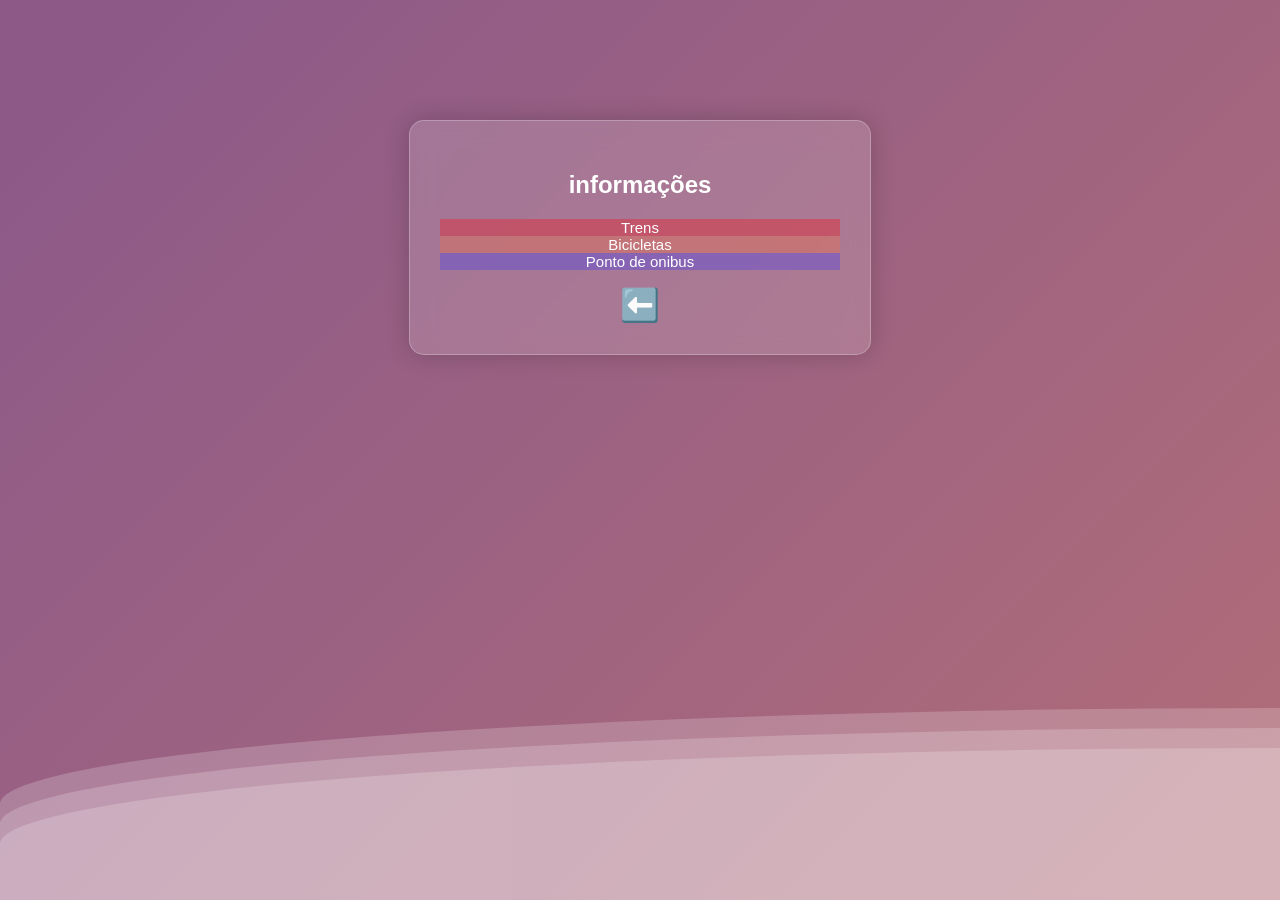
<file: Ajuda.html>
<!DOCTYPE html>
<html lang="pt-BR">
<head>
    <meta charset="UTF-8">
    <meta name="viewport" content="width=device-width, initial-scale=1.0">
    <title>informações</title>
    <link rel="stylesheet" href="/Css/Ajuda.css">
    <link rel="shortcut icon" href="/PoaLogo.png" type="image/x-icon">
</head>
<body>
    <!-- Fundo com waves -->
    <div class="vb-wave"></div>
    <div class="vb-wave vb-wave-2"></div>
    <div class="vb-wave vb-wave-3"></div>
    <!-- Caixa com blur -->
    <div class="vb-container">
        <h2>informações</h2>
        <p>
            <ul>
                <li class="trens">Trens</bcolor=></li>
                <li class="bike">Bicicletas</li>
                <li class="onibus">Ponto de onibus</li>
            </ul>
        </p>
        <a href="/site.html">⬅️</a>
    </div>
 
</body>
</html>
</file>
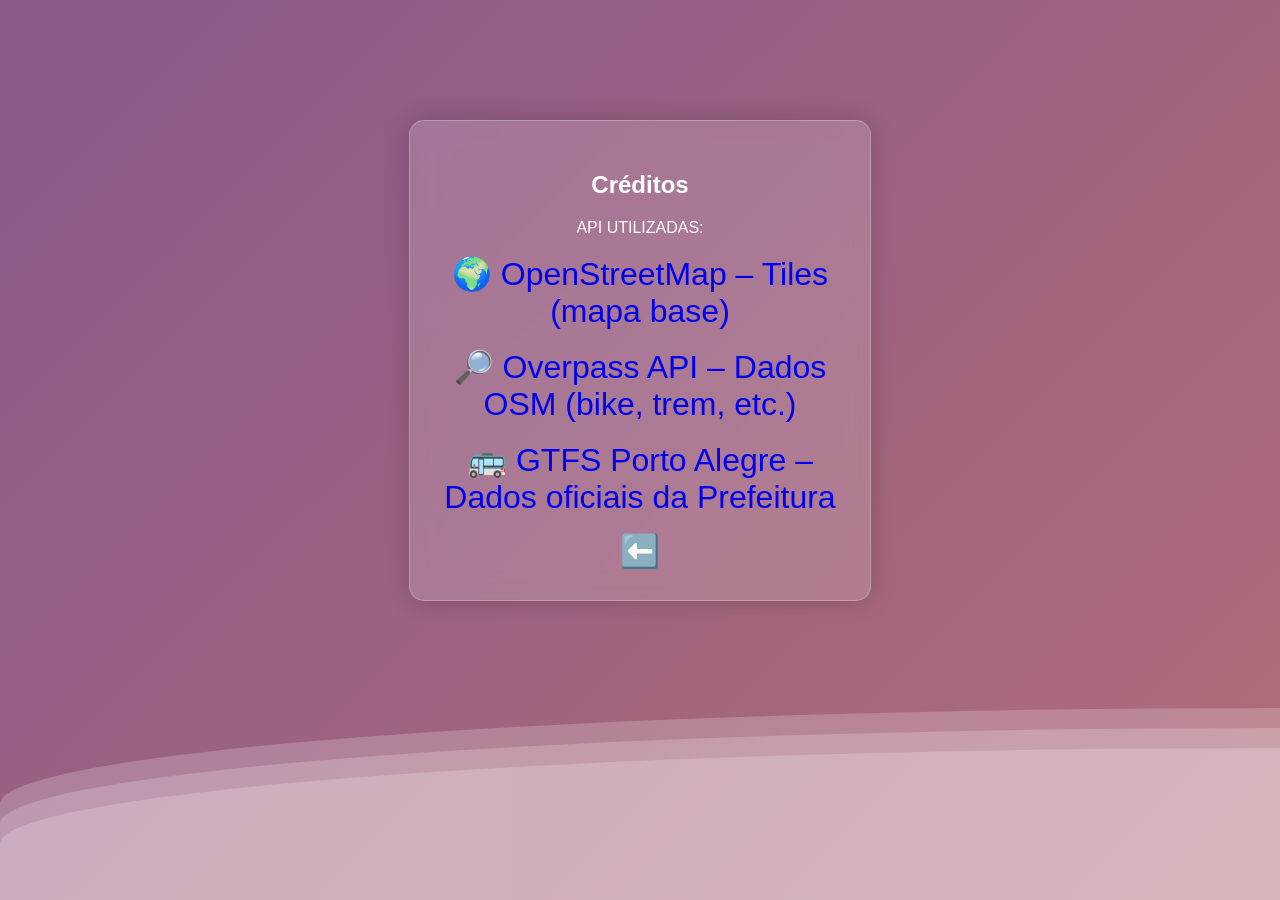
<file: Créditos.html>
<!DOCTYPE html>
<html lang="pt-BR">
<head>
    <meta charset="UTF-8">
    <meta name="viewport" content="width=device-width, initial-scale=1.0">
    <title>Caixa Transparente com Blur</title>
    <link rel="stylesheet" href="/Css/Créditos.css">
    <link rel="shortcut icon" href="/PoaLogo.png" type="image/x-icon">
</head>
<body>
    <!-- Fundo com waves -->
    <div class="vb-wave"></div>
    <div class="vb-wave vb-wave-2"></div>
    <div class="vb-wave vb-wave-3"></div>
    <!-- Caixa com blur -->
    <div class="vb-container">
        <h2>Créditos</h2>
        <p>
            API UTILIZADAS:
            <br><br>
            <a href="https://{s}.tile.openstreetmap.org/{z}/{x}/{y}.png">🌍 OpenStreetMap – Tiles (mapa base)</a>
            <br>
            <br>
           <a href="https://overpass-api.de/api/interpreter">🔎 Overpass API – Dados OSM (bike, trem, etc.)</a>
            <br>
            <br>
           <a href="https://dadosabertos.poa.br">🚌 GTFS Porto Alegre – Dados oficiais da Prefeitura</a> 
        </p>
        <a href="/site.html">⬅️</a>
    </div>

</body>
</html>
</file>
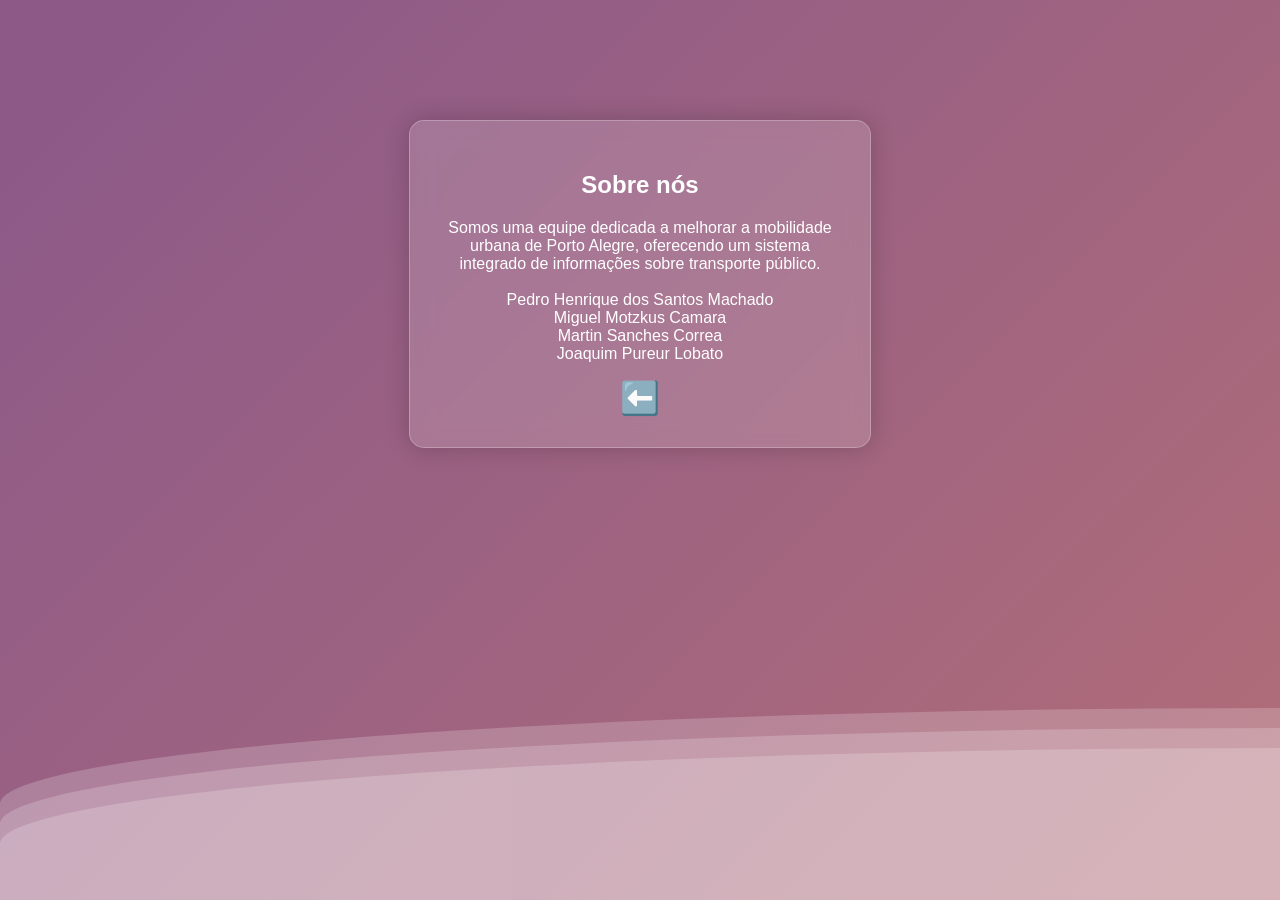
<file: Sobre.html>
<!DOCTYPE html>
<html lang="pt-BR">
<head>
    <meta charset="UTF-8">
    <meta name="viewport" content="width=device-width, initial-scale=1.0">
    <title>Caixa Transparente com Blur</title>
    <link rel="stylesheet" href="/Css/Sobre.css">
    <link rel="shortcut icon" href="/PoaLogo.png" type="image/x-icon">
</head>
<body>
    <!-- Fundo com waves -->
    <div class="vb-wave"></div>
    <div class="vb-wave vb-wave-2"></div>
    <div class="vb-wave vb-wave-3"></div>
    <!-- Caixa com blur -->
    <div class="vb-container">
        <h2>Sobre nós</h2>
        <p>
            Somos uma equipe dedicada a melhorar a mobilidade urbana de Porto Alegre,
          oferecendo um sistema integrado de informações sobre transporte público.
          <br>
          <br>
          Pedro Henrique dos Santos Machado <br> Miguel Motzkus Camara <br> Martin Sanches Correa <br> Joaquim Pureur Lobato
        </p>
        <a href="/site.html">⬅️</a>
    </div>

</body>
</html>
</file>
<file: Css/Ajuda.css>
body {
    margin: 0;
    font-family: -apple-system, BlinkMacSystemFont, sans-serif;
    overflow: hidden;
    background: linear-gradient(315deg, rgb(0, 0, 0) 3%, rgb(128, 128, 129) 38%, rgb(189, 115, 115) 68%, rgb(141, 90, 136) 98%);
    animation: vb-gradient 15s ease infinite;
    background-size: 400% 400%;
    background-attachment: fixed;
}
 
/* Animação do fundo */
@keyframes vb-gradient {
    0% { background-position: 0% 0%; }
    50% { background-position: 100% 100%; }
    100% { background-position: 0% 0%; }
}
 
/* ---- WAVES ---- */
.vb-wave {
    background: rgb(255 255 255 / 25%);
    border-radius: 1000% 1000% 0 0;
    position: fixed;
    width: 200%;
    height: 12em;
    animation: vb-waveMove 10s -3s linear infinite;
    transform: translate3d(0,0,0);
    opacity: 0.8;
    bottom: 0;
    left: 0;
    z-index: -1;
}
 
.vb-wave-2 {
    bottom: -1.25em;
    animation: vb-waveMove 18s linear reverse infinite;
}
 
.vb-wave-3 {
    bottom: -2.5em;
    animation: vb-waveMove 20s -1s reverse infinite;
}
 
@keyframes vb-waveMove {
    2% { transform: translateX(1); }
    25% { transform: translateX(-25%); }
    50% { transform: translateX(-50%); }
    75% { transform: translateX(-25%); }
    100% { transform: translateX(1); }
}
 
/* ---- GLASS BOX ---- */
.vb-container {
    width: 400px;
    margin: 120px auto;
    padding: 30px;
    border-radius: 15px;
 
    background: rgba(255, 255, 255, 0.15);
    backdrop-filter: blur(12px);
    -webkit-backdrop-filter: blur(12px);
 
    border: 1px solid rgba(255, 255, 255, 0.25);
    box-shadow: 0 0 25px rgba(0,0,0,0.2);
    text-align: center;
    color: white;
}
 
/* Input estilizado */
.vb-input {
    width: 90%;
    padding: 12px;
    margin-top: 15px;
    border-radius: 10px;
    border: none;
    outline: none;
    background: rgba(255,255,255,0.2);
    color: white;
    backdrop-filter: blur(8px);
}
 
.vb-input::placeholder {
    color: #eee;
}
 
ul{
    list-style-type: none;
    padding: 0;
    font-size: 15px;
}
 
.trens {
    background-color: rgba(255, 0, 0, 0.295);
}
 
.onibus {
    background-color:rgba(50, 50, 255, 0.29)
}
 
.bike {
    background-color: rgba(255, 105, 51, 0.295);
}

a {
    font-size: 32px;
    text-decoration: none;
}
</file>
<file: Css/Créditos.css>
body {
    margin: 0;
    font-family: -apple-system, BlinkMacSystemFont, sans-serif;
    overflow: hidden;
    background: linear-gradient(315deg, rgb(0, 0, 0) 3%, rgb(128, 128, 129) 38%, rgb(189, 115, 115) 68%, rgb(141, 90, 136) 98%);
    animation: vb-gradient 15s ease infinite;
    background-size: 400% 400%;
    background-attachment: fixed;
    text-decoration: none;
}


/* Animação do fundo */
@keyframes vb-gradient {
    0% { background-position: 0% 0%; }
    50% { background-position: 100% 100%; }
    100% { background-position: 0% 0%; }
}

/* ---- WAVES ---- */
.vb-wave {
    background: rgb(255 255 255 / 25%);
    border-radius: 1000% 1000% 0 0;
    position: fixed;
    width: 200%;
    height: 12em;
    animation: vb-waveMove 10s -3s linear infinite;
    transform: translate3d(0,0,0);
    opacity: 0.8;
    bottom: 0;
    left: 0;
    z-index: -1;
}

.vb-wave-2 {
    bottom: -1.25em;
    animation: vb-waveMove 18s linear reverse infinite;
}

.vb-wave-3 {
    bottom: -2.5em;
    animation: vb-waveMove 20s -1s reverse infinite;
}

@keyframes vb-waveMove {
    2% { transform: translateX(1); }
    25% { transform: translateX(-25%); }
    50% { transform: translateX(-50%); }
    75% { transform: translateX(-25%); }
    100% { transform: translateX(1); }
}

/* ---- GLASS BOX ---- */
.vb-container {
    width: 400px;
    margin: 120px auto;
    padding: 30px;
    border-radius: 15px;

    background: rgba(255, 255, 255, 0.15);
    backdrop-filter: blur(12px);
    -webkit-backdrop-filter: blur(12px);

    border: 1px solid rgba(255, 255, 255, 0.25);
    box-shadow: 0 0 25px rgba(0,0,0,0.2);
    text-align: center;
    color: white;
}

/* Input estilizado */
.vb-input {
    width: 90%;
    padding: 12px;
    margin-top: 15px;
    border-radius: 10px;
    border: none;
    outline: none;
    background: rgba(255,255,255,0.2);
    color: white;
    backdrop-filter: blur(8px);
}

.vb-input::placeholder {
    color: #eee;
}

a {
    font-size: 32px;
    text-decoration: none;
}
</file>
<file: Css/Sobre.css>
body {
    margin: 0;
    font-family: -apple-system, BlinkMacSystemFont, sans-serif;
    overflow: hidden;
    background: linear-gradient(315deg, rgb(0, 0, 0) 3%, rgb(128, 128, 129) 38%, rgb(189, 115, 115) 68%, rgb(141, 90, 136) 98%);
    animation: vb-gradient 15s ease infinite;
    background-size: 400% 400%;
    background-attachment: fixed;
}

/* Animação do fundo */
@keyframes vb-gradient {
    0% { background-position: 0% 0%; }
    50% { background-position: 100% 100%; }
    100% { background-position: 0% 0%; }
}

/* ---- WAVES ---- */
.vb-wave {
    background: rgb(255 255 255 / 25%);
    border-radius: 1000% 1000% 0 0;
    position: fixed;
    width: 200%;
    height: 12em;
    animation: vb-waveMove 10s -3s linear infinite;
    transform: translate3d(0,0,0);
    opacity: 0.8;
    bottom: 0;
    left: 0;
    z-index: -1;
}

.vb-wave-2 {
    bottom: -1.25em;
    animation: vb-waveMove 18s linear reverse infinite;
}

.vb-wave-3 {
    bottom: -2.5em;
    animation: vb-waveMove 20s -1s reverse infinite;
}

@keyframes vb-waveMove {
    2% { transform: translateX(1); }
    25% { transform: translateX(-25%); }
    50% { transform: translateX(-50%); }
    75% { transform: translateX(-25%); }
    100% { transform: translateX(1); }
}

/* ---- GLASS BOX ---- */
.vb-container {
    width: 400px;
    margin: 120px auto;
    padding: 30px;
    border-radius: 15px;

    background: rgba(255, 255, 255, 0.15);
    backdrop-filter: blur(12px);
    -webkit-backdrop-filter: blur(12px);

    border: 1px solid rgba(255, 255, 255, 0.25);
    box-shadow: 0 0 25px rgba(0,0,0,0.2);
    text-align: center;
    color: white;
}

/* Input estilizado */
.vb-input {
    width: 90%;
    padding: 12px;
    margin-top: 15px;
    border-radius: 10px;
    border: none;
    outline: none;
    background: rgba(255,255,255,0.2);
    color: white;
    backdrop-filter: blur(8px);
}

.vb-input::placeholder {
    color: #eee;
}

a {
    font-size: 32px;
    text-decoration: none;
}
</file>
